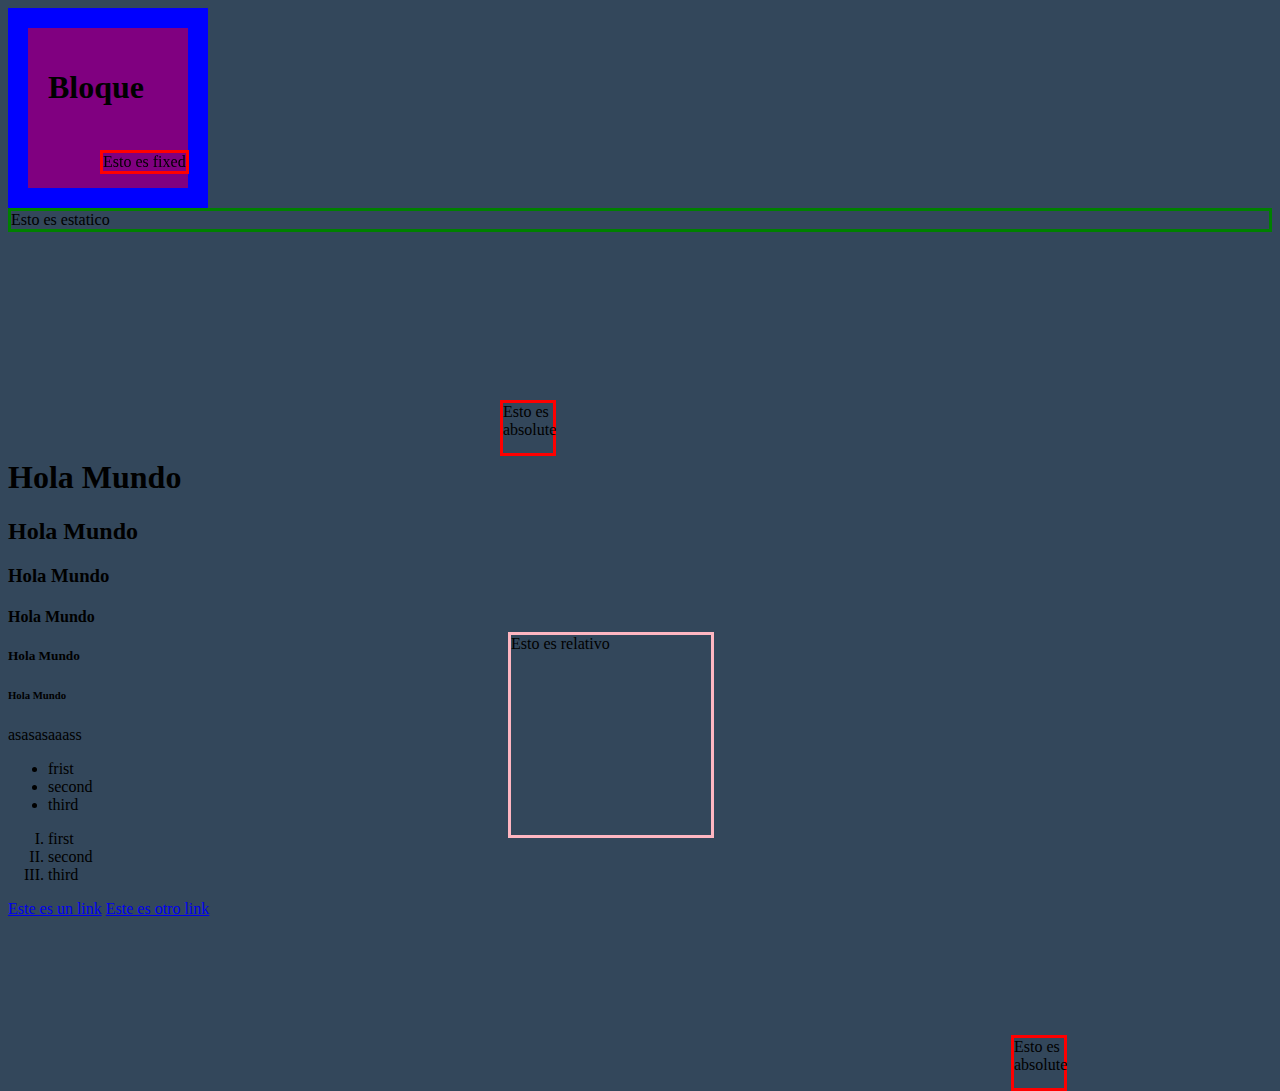
<file: src/main/resources/static/index.html>
<!DOCTYPE html>
<!--
Click nbfs://nbhost/SystemFileSystem/Templates/Licenses/license-default.txt to change this license
Click nbfs://nbhost/SystemFileSystem/Templates/Other/html.html to edit this template
-->
<html>
    <head>
        <title>TODO supply a title</title>
        <meta charset="UTF-8">
        <meta name="viewport" content="width=device-width, initial-scale=1.0">
        <link rel="stylesheet" href="css/index.css"/>
        <link href="https://cdn.jsdelivr.net/npm/bootstrap@5.2.2/dist/css/bootstrap.min.css" rel="stylesheet" integrity="sha384-Zenh87qX5JnK2Jl0vWa8Ck2rdkQ2Bzep5IDxbcnCeuOxjzrPF/et3URy9Bv1WTRi" crossorigin="anonymous">
    </head>
    <body style="background-color:#33475b">
        <div class="block">
            <h1>Bloque</h1>
        </div>
        <div class="static">Esto es estatico</div>
        <div class="relative">
            Esto es relativo
            <div class="absolute">Esto es absolute</div>
        </div>
        <div class="absolute">Esto es absolute</div>
        <div class="fixed">Esto es fixed</div>
        <div>
            <h1>Hola Mundo</h1>
            <h2>Hola Mundo</h2>
            <h3>Hola Mundo</h3>
            <h4>Hola Mundo</h4>
        </div>
        <article>
        <h5>Hola Mundo</h5>
        <h6>Hola Mundo</h6>
        </article>
        <p>asasasaaass</p>
        <ul>
            <li>frist</li>
            <li>second</li>
            <li>third</li>
        </ul>
        <!-- en el ol hay varios tipos -->
        <ol type="I">
            <li>first</li>
            <li>second</li>
            <li>third</li>
        </ol>
        <a href="https://github.com/Fabilo17/Tienda">Este es un link</a>
        <a href="home.html">Este es otro link</a>
    </body>
    <footer>
    </footer>
</html>
</file>
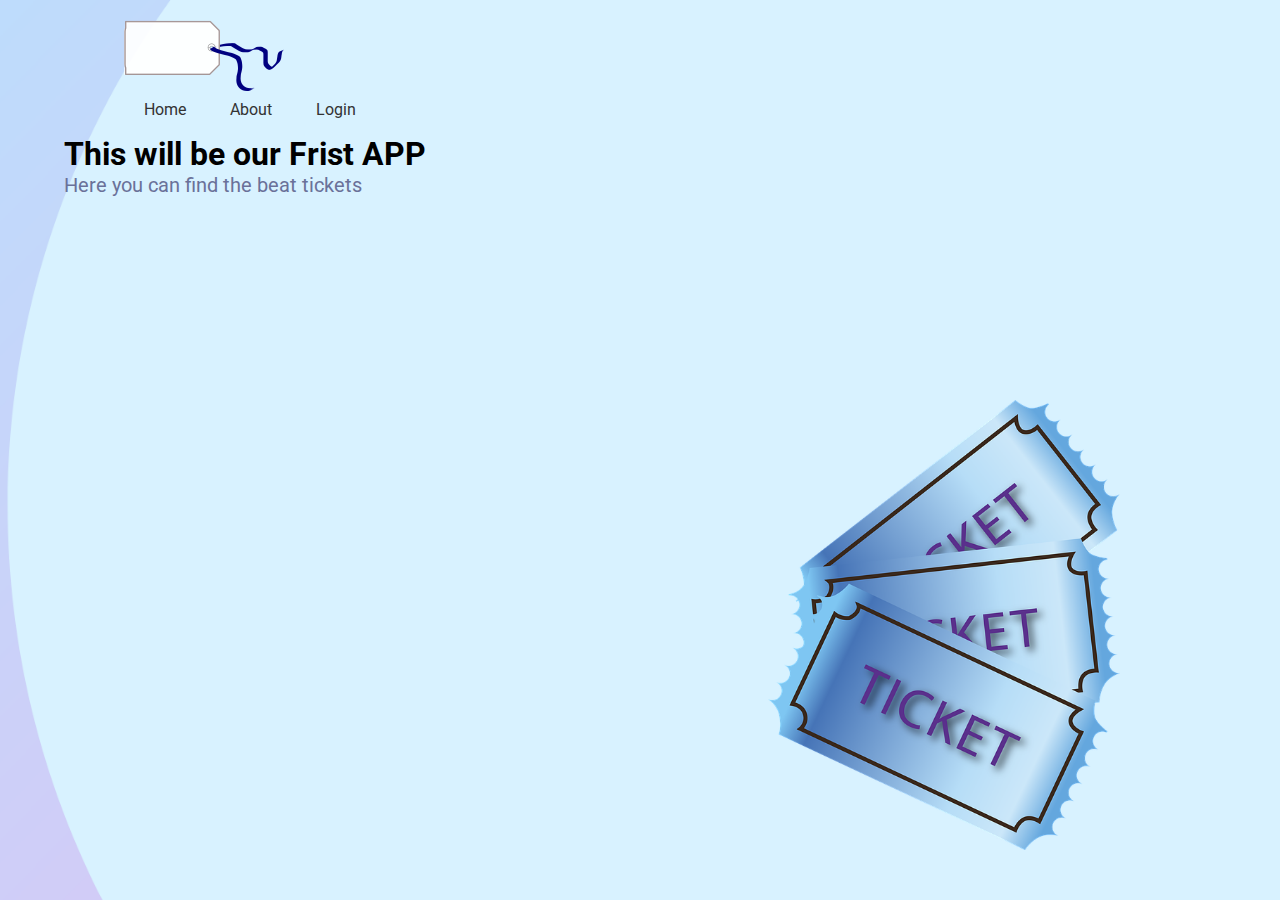
<file: src/main/resources/static/home.html>
<!DOCTYPE html>
<!--
Click nbfs://nbhost/SystemFileSystem/Templates/Licenses/license-default.txt to change this license
Click nbfs://nbhost/SystemFileSystem/Templates/Other/html.html to edit this template
-->
<html>
    <head>
        <title>Home</title>
        <meta charset="UTF-8">
        <meta name="viewport" content="width=device-width, initial-scale=1.0">
        <link rel="stylesheet" href="css/home.css"/>
    </head>
    <body>
        <header>
            <nav>
                <img class="logo" src="images/tag.png" alt="Imagen"/>
                <ul>
                    <li> <a href="">Home</a> </li>
                    <li> <a href="">About </a> </li>
                    <li> <a href="">Login</a> </li>
                </ul>
            </nav>
        </header>
        <!-- Este div es de nuestro contenido -->
        <div class="content">
            <h1>This will be our Frist APP</h1>
            <p>Here you can find the beat tickets</p>
            <img class="MyImage" src="images/ticket.png" alt="My Image"/>
        </div>
    </body>
</html>
</file>
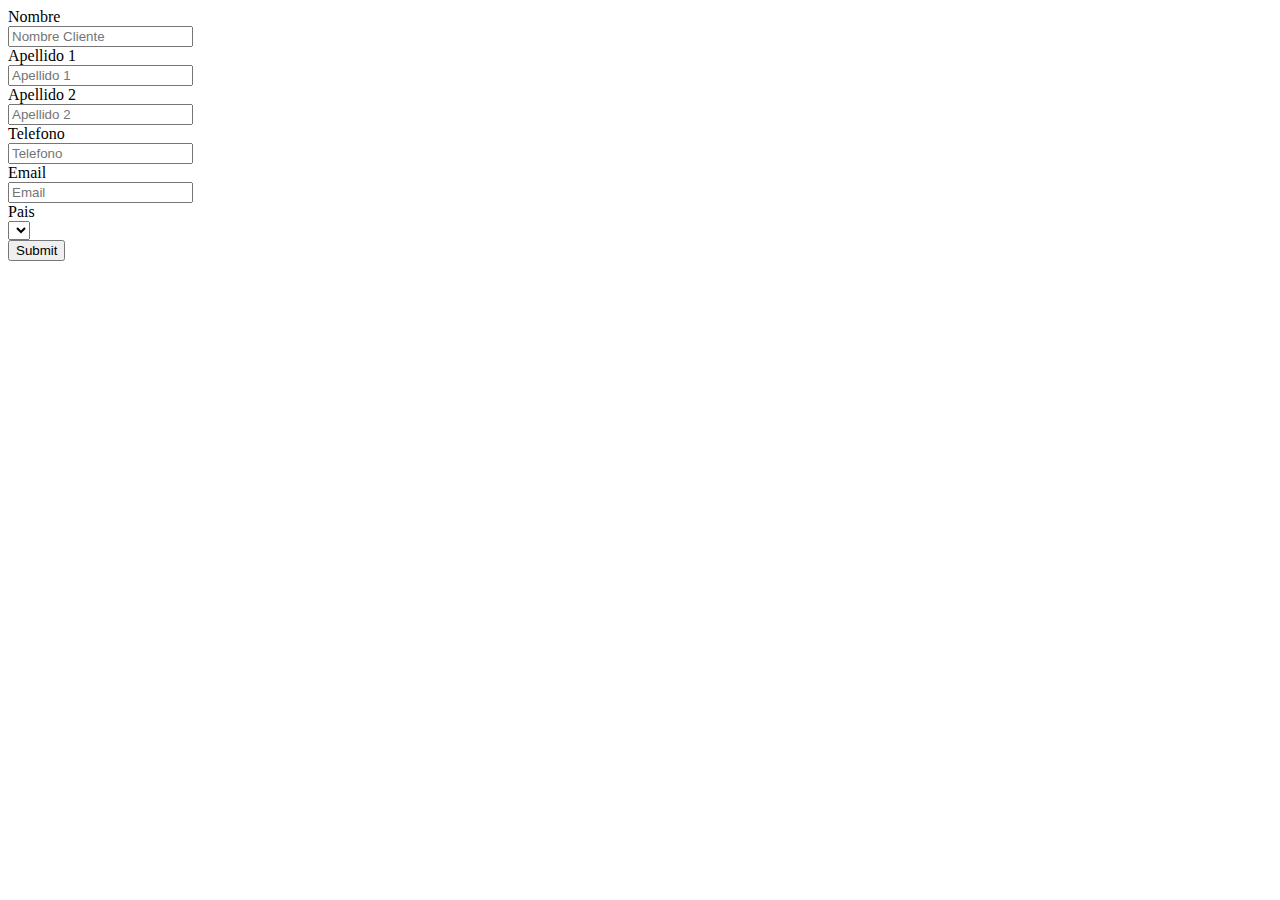
<file: src/main/resources/templates/crear.html>
<!DOCTYPE html>
<!--
Click nbfs://nbhost/SystemFileSystem/Templates/Licenses/license-default.txt to change this license
Click nbfs://nbhost/SystemFileSystem/Templates/Other/html.html to edit this template
-->
<html xmlns:th="http://www.thymeleaf.org">
    <body>
        <div class="container">
            <div class="card-header bg-black text-white"> </div>
            <div class="card-body">
                
                <!-------------------Esto es un Formulario--------------- -->
                <div class="container">
                    <form th:object = "${persona}"
                          th:action="@{/save}"
                          method="POST">
                <input type="hidden" th:field="*{id}">
                <div class="form-group mb-3 row">
                    <label  class="col-md-2 col-form-label" for="nombre">Nombre</label>
                    <div class="col-sm-10">
                        <input type="text" class="form-control form-control-sm col-md-6" th:field="*{nombre}"  placeholder= "Nombre Cliente" id="nombres" aria-describedby="emailHelp">
                    </div>
                </div>
                <div class="form-group mb-3 row">
                    <label  class="form-control-sm col-md-2  col-form-label" for="apellido1">Apellido 1</label>
                    <div class="col-sm-10">
                        <input type="text" th:field="*{apellido1}" class="form-control form-control-sm col-md-6" placeholder= "Apellido 1" id="apellido1" aria-describedby="emailHelp">
                    </div>
                </div>
                <div class="form-group mb-3 row">
                    <label  class="form-control-sm col-form-label col-md-2" for="apellido2">Apellido 2</label>
                    <div class="col-sm-10">
                        <input type="text" th:field="*{apellido2}" class="form-control form-control-sm col-md-6" placeholder= "Apellido 2" id="apellido2" aria-describedby="emailHelp">
                    </div>
                </div>
                <div class="form-group mb-3 row">
                    <label  class="form-control-sm col-form-label col-md-2" for="telefono">Telefono</label>
                    <div class="col-sm-10">
                        <input type="text" th:field="*{telefono}" class="form-control form-control-sm col-md-6" placeholder= "Telefono" id="telefono" aria-describedby="emailHelp">
                    </div>
                </div>
                <div class="form-group mb-3 row">
                    <label  class="form-control-sm  col-form-label col-md-2" for="email">Email</label>
                    <div class="col-sm-10">
                        <input type="text" th:field="*{email}" class="form-control form-control-sm col-md-6" placeholder= "Email" id="email" aria-describedby="emailHelp">
                    </div>
                </div>
                <div class="form-group mb-3 row">
                    <label  class="form-control-sm col-form-label col-md-2" for="paises">Pais</label>
                    <div class="col-sm-10">
                        <select  th:field="*{pais}" class="form-control form-control-sm col-md-6" id="pais" aria-describedby="emailHelp">
                            <option th:each="x:${paises}"
                                    th:value="${x.id}"
                                    th:text="${x.pais}"/>
                        </select>
                    </div>
                </div>
                <button type="submit" class="btn btn-primary" value="Guardar">Submit</button>
            </form>
        </div>
    </div>

        </div>
        
    </body>
</html>
</file>
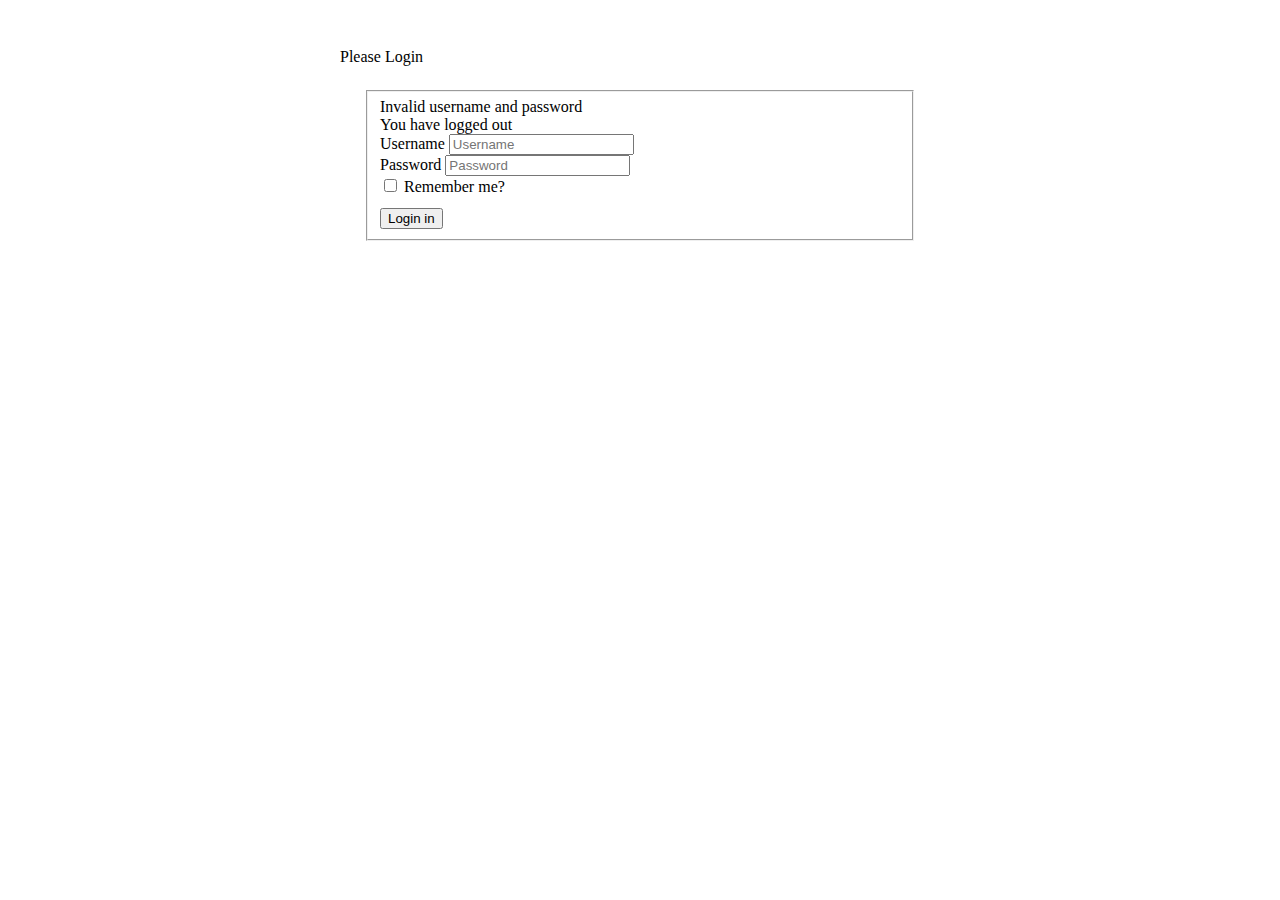
<file: src/main/resources/templates/login.html>
<!DOCTYPE html>
<!--
Click nbfs://nbhost/SystemFileSystem/Templates/Licenses/license-default.txt to change this license
Click nbfs://nbhost/SystemFileSystem/Templates/Other/html.html to edit this template
-->
<html xlms:th="http://www.thymeleaf.org">
    <head th:replace="plantilla/template::head"></head>
    <body>
        <div class="container">
            <div style="width: 600px; margin-left: auto;margin-right: auto;margin-top: 24px;padding: 24px;">
                <div class="card">
                    <div class="card-header">
                        <i class="fa fa-user"></i> Please Login
                    </div>
                    <div class="card-block" style="padding: 24px">
                        <form name="f" th:action="@{/login}" method="post">
                            <fieldset>
                                <div th:if="${param.error}" class="alert alert-danger">
                                    Invalid username and password
                                </div>
                                
                                <div th:if="${param.logout}" class="alert alert-success">
                                    You have logged out
                                </div>
                                
                                <!-- Login Controls -->
                                <div class="form-group">
                                    <label for="txtUsername">Username</label>
                                    <input type="text" class="from-control" id="username" name="username" 
                                           placeholder="Username">
                                </div>
                                
                                <div class="form-group">
                                    <label for="txtPassword">Password</label>
                                    <input type="text" class="from-control" id="password" name="password" 
                                           placeholder="Password">
                                </div>
                                
                                <div class="form-group">
                                    <input type="checkbox" class="from-check-input" id="checkRememberMe" name="checkRememberMe">
                                    <label class="form-check-label" for="checkRememberMe">Remember me?</label>
                                </div>
                                <!-- Login Button -->
                                <div class="form-actions" style="margin-top: 12px;">
                                    <button type="submit" class="btn btn-success">Login in</button>
                                </div>
                            </fieldset>
                        </form>
                    </div>
                </div>
            </div>
        </div>
    </body>
</html>
</file>
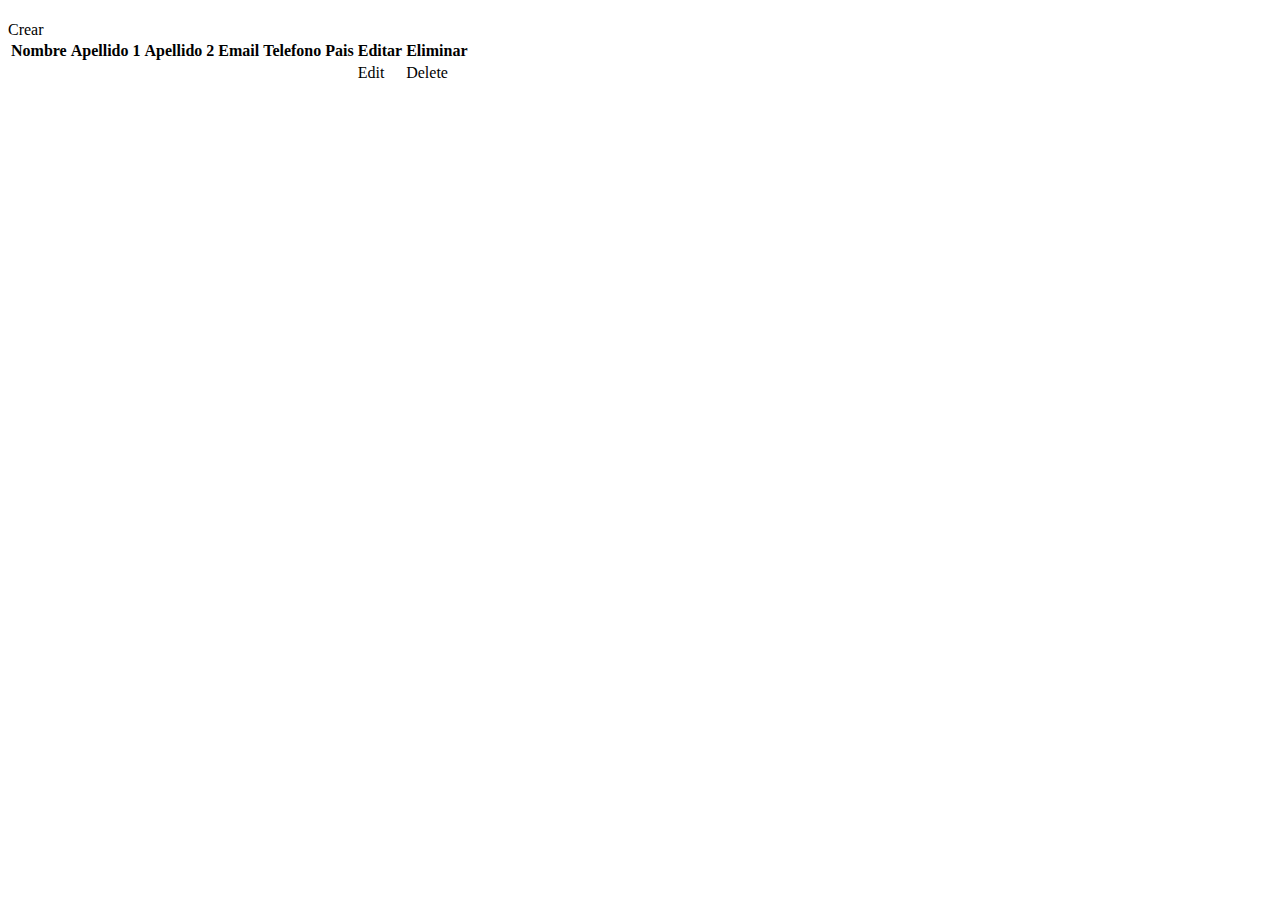
<file: src/main/resources/templates/personas.html>
<!DOCTYPE html>

<html xmlns:th="http://www.thymeleaf.org">
    <link href="https://cdn.jsdelivr.net/npm/bootstrap@5.2.2/dist/css/bootstrap.min.css" rel="stylesheet" integrity="sha384-Zenh87qX5JnK2Jl0vWa8Ck2rdkQ2Bzep5IDxbcnCeuOxjzrPF/et3URy9Bv1WTRi" crossorigin="anonymous">
    <head th:replace="plantilla/templates::head"></head>
    <body>
        <header th:replace="plantilla/templates::header"></header>
        
        <h1 th:text="${titulo}"></h1>
        <h1 th:text="#{cliente.nombre}"></h1>
            <td>
                <a th:href="@{/personaN}">Crear</a>
            </td>
        <table class="table table-striped">
            <thead>
                <tr>
                <th scope="col">Nombre</th>
                <th scope="col">Apellido 1</th>
                <th scope="col">Apellido 2</th>
                <th scope="col">Email</th>
                <th scope="col">Telefono</th>
                <th scope="col">Pais</th>
                <th scope="col">Editar</th>
                <th scope="col">Eliminar</th>
                </tr>
            </thead>
            <tbody>
            <th:block th:each="user : ${personas}">
                <tr>
                    <td th:text="${user.getNombre}"></td>
                    <td th:text="${user.getApellido1}"></td>
                    <td th:text="${user.getApellido2}"></td>
                    <td th:text="${user.getEmail}"></td>
                    <td th:text="${user.getTelefono}"></td>
                    <td th:text="${user.getPais.getPais}"></td>
                    <td>
                        <a th:href="@{/editPersona/{id}(id=${user.getId})}">Edit</a>
                    </td>
                    <td>
                        <a th:href="@{/delete/{id}(id=${user.getId})}">Delete</a>
                    </td>
                </tr>
                </th:block>
            </tbody>
        </table>
            <footer th:replace="plantilla/templates::footer"></footer>
    </body>
</html>
</file>
<file: src/main/resources/static/css/index.css>
*{
    
}
.block{
    background-color: purple;
    width: 200px;
    height: 200px;
    padding: 20px;
    border: 20px solid blue;
    box-sizing: border-box;
}
.static{
    position: static;
    border: 3px solid green;
    top: 400px;
    left: 500px;
}
.relative{
    position: relative;
    border: 3px solid lightpink;
    top: 400px;
    left: 500px;
    width: 200px;
    height: 200px;
}
.absolute{
    position: absolute;
    border: 3px solid red;
    top: 400px;
    left: 500px;
    width: 50px;
    height: 50px;
}
.fixed{
    position: fixed;
    border: 3px solid red;
    top: 150px;
    left: 100px;
}
</file>
<file: src/main/resources/static/css/home.css>
/*
Click nbfs://nbhost/SystemFileSystem/Templates/Licenses/license-default.txt to change this license
Click nbfs://nbhost/SystemFileSystem/Templates/Other/CascadeStyleSheet.css to edit this template
*/
/* 
    Created on : 28 sept 2022, 18:06:08
    Author     : Fabian
*/
@import url('https://fonts.googleapis.com/css2?family=Roboto:wght@300&family=Shadows+Into+Light+Two&display=swap');
*{
    margin: 0;
    padding: 0;
    box-sizing: border-box;
    font-family: 'Roboto', sans-serif;
}
body{
    height: 100vh;
    width: 100%;
    background-image:url(../images/Web.png);
    background-position: center;
    background-size: cover;
    padding-left: 5%;
    padding-right: 5%;
    position: relative;
}
header{
    width: 100%;
    height: 15vh;
    margin: auto;
    display: flex;
    align-items: center;
}
.logo{
    width: 160px;
    cursor: pointer;
}
nav{
    flex: 1;
    padding-left: 60px;
}
nav ul li{
    display: inline-block;
    list-style: none;
    margin: 0px 20px;
}
nav ul li a{
    text-decoration: none;
    color: #333;
}
.content hi{
    font-size: 60px;
    font-weight: 100;
    margin-top: 40px;
    margin-bottom: 15px;
    color: #232d60;
}
.content p{
    font-size: 20px;
    color: #6a7199;
}
.MyImage{
    height: 50%;
    position: absolute;
    bottom: 50px;
    right: 160px;
}
</file>
